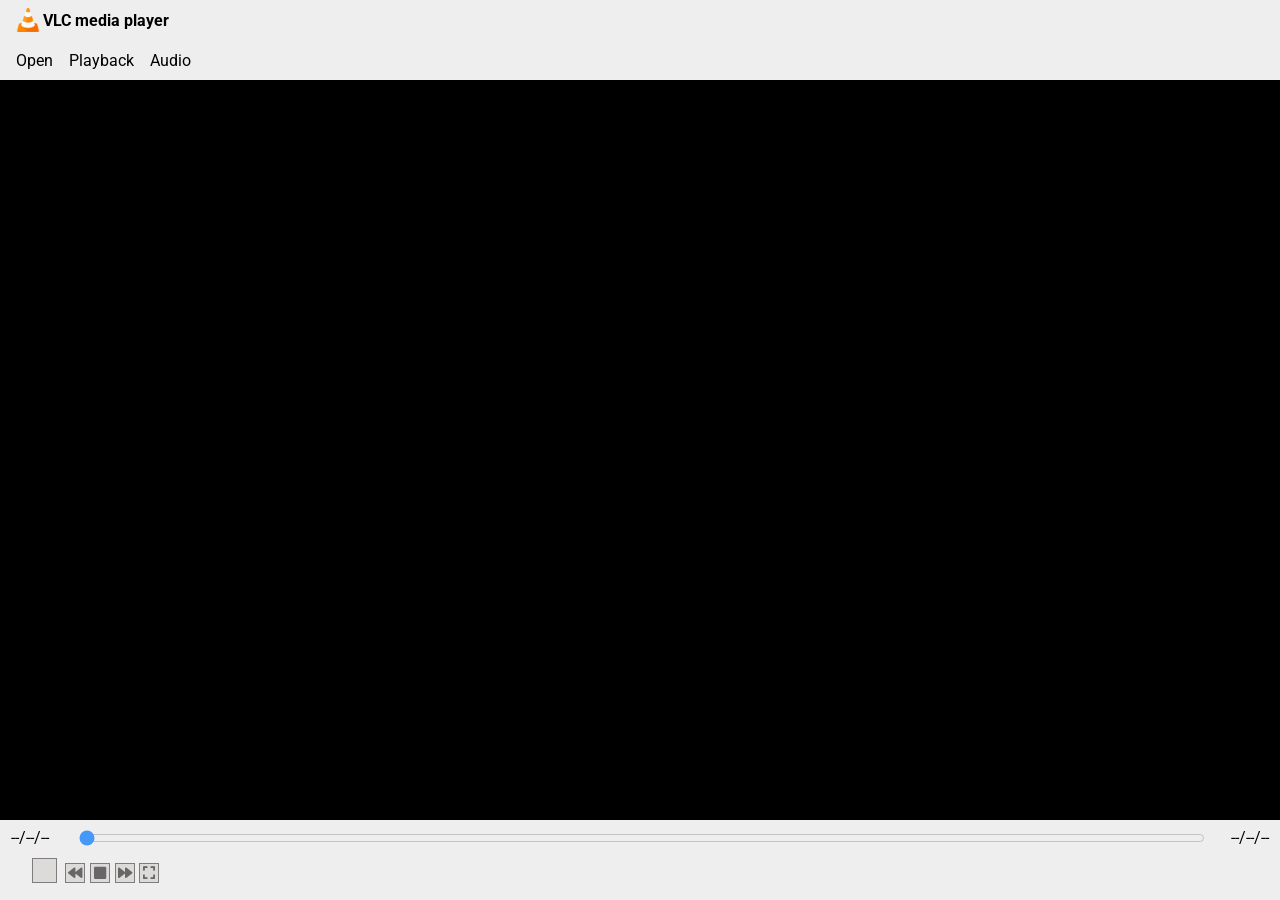
<file: Project1/VLC/fair/index.html>
<!DOCTYPE html>
<html lang="en">

<head>
    <meta charset="UTF-8">
    <meta name="viewport" content="width=device-width, initial-scale=1.0">
    <title>Document</title>
    <link rel="stylesheet" href="https://cdnjs.cloudflare.com/ajax/libs/font-awesome/5.15.3/css/all.min.css">

    <!-- browser reset  -->
    <link rel="stylesheet" href="reset.css">
    <!-- new styling specific to this application -->
    <link rel="stylesheet" href="style.css">
</head>

<body>
    <header>
        <div class="titlebar">
            <img src="./VLC.png" alt="vlc logo" class="title-img">
            <h1 class="title">VLC media player</h1>
        </div>
        <div class="menu-bar">
            <!-- open -->
            <div class="menu">
                <div class="menu-btn" id="videoBtn">Open</div>
                <input type="file" class="videoInput" id="videoInput">
            </div>
            <!-- speed -->
            <div class="menu">
                <div class="menu-btn">Playback</div>
                <ul class="menu-items">
                    <li id="speedUp">SpeedUp</li>
                    <li id="speedDown">SpeedDown</li>
                </ul>
            </div>
            <!-- volume -->
            <div class="menu">
                <div class="menu-btn">Audio</div>
                <ul class="menu-items">
                    <li id="volumeUp">Volume Up</li>
                    <li id="volumeDown">Volume Down</li>
                </ul>
            </div>
        </div>
    </header>
    <main id="main"></main>
    <div class="toast"></div>
    <footer>
        <div class="time-container">
            <div class="current-time" id="currentTime">--/--/--</div>
            <div class="time-slider ">
                <input type="range" value="0" min="0" class="slider" id="slider">
            </div>
            <div class="total-time" id="totalTime">--/--/--</div>
        </div>
        <div class="menu-btns">
            <div class="play_pause-container btn" id="playPause">
            </div>
            <div class="rest-options">
                <div class="back-btn btn" id="backBtn">
                    <i class="fas fa-backward"></i>
                </div>
                <div class="placeholder btn" id="stopBtn">
                    <i class="fas fa-stop"></i>
                </div>
                <div class="forward-btn btn" id="forwardBtn">
                    <i class="fas fa-forward"></i>
                </div>
                <div class="fullscreen-btn btn" id="fullScreen">
                    <i class="fas fa-expand"></i>
                </div>
            </div>
        </div>
    </footer>
</body>

<script src="script.js"></script>

</html>
</file>
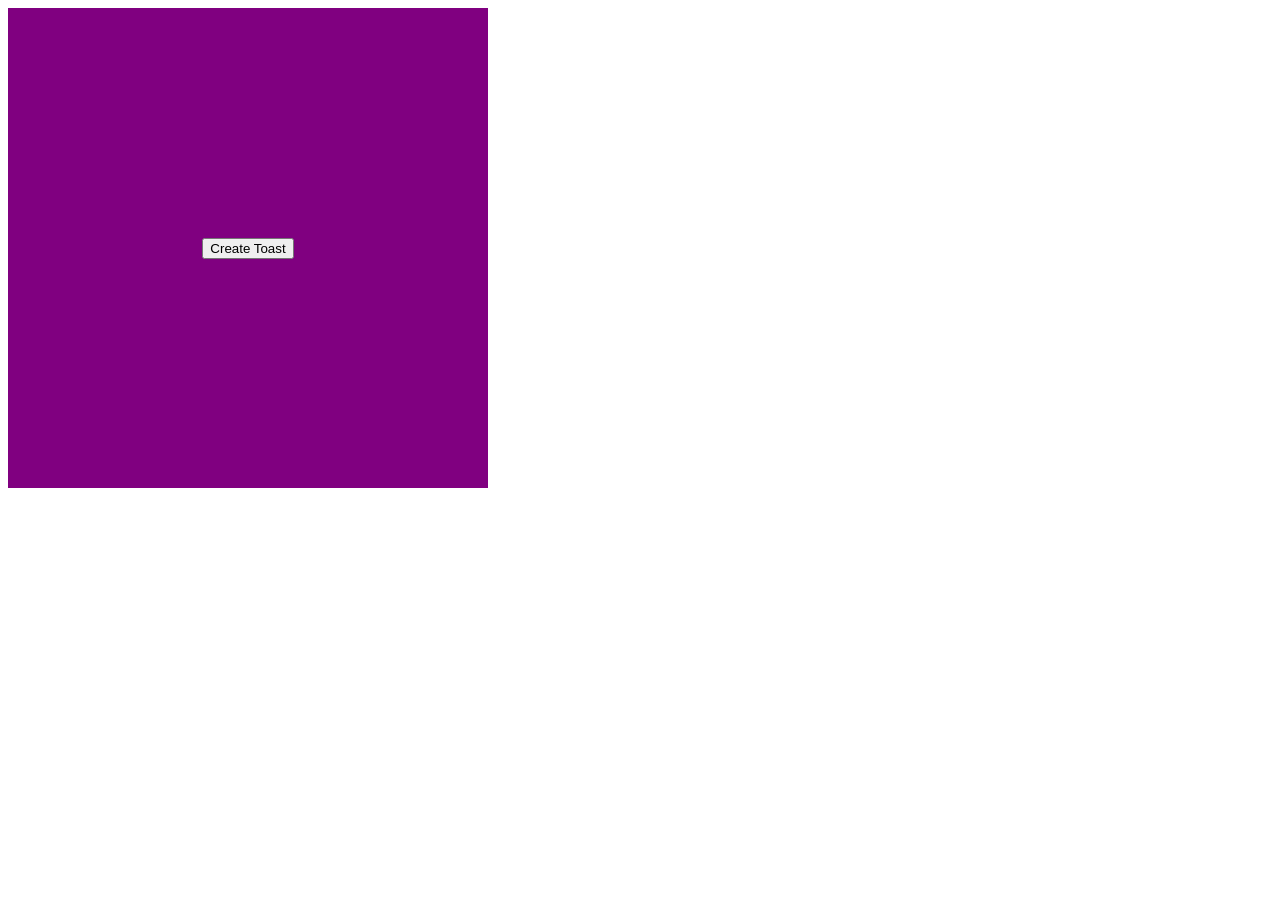
<file: Project1/VLC/POC/3_toast/index.html>
<!DOCTYPE html>
<html lang="en">

<head>
    <meta charset="UTF-8">
    <meta name="viewport" content="width=device-width, initial-scale=1.0">
    <title>Document</title>
</head>

<style>
    .box {
        height: 30rem;
        width: 30rem;
        background-color: purple;
        display: flex;
        align-items: center;
        justify-content: center;
        position: relative;
    }
    .toast {
        height: 5rem;
        width: 5rem;
        background-color: black;
        color: white;
        position: absolute;
        top: 10px;
        left: 383px;
        display: none;
    }
</style>

<body>
    <div class="box">

        <button>Create Toast</button>
        <div class="toast">
            <div>Hi Everyone</div>
        </div>
    </div>
    <script>

        const button = document.querySelector("button");
        // select the element
        const toast = document.querySelector(".toast");

        button.addEventListener("click", function () {

            // show
            toast.style.display = "block";
// 2 sec delay
            setTimeout(function () {
                toast.style.display = "none";
            },2000);

        })
    </script>

</body>

</html>
</file>
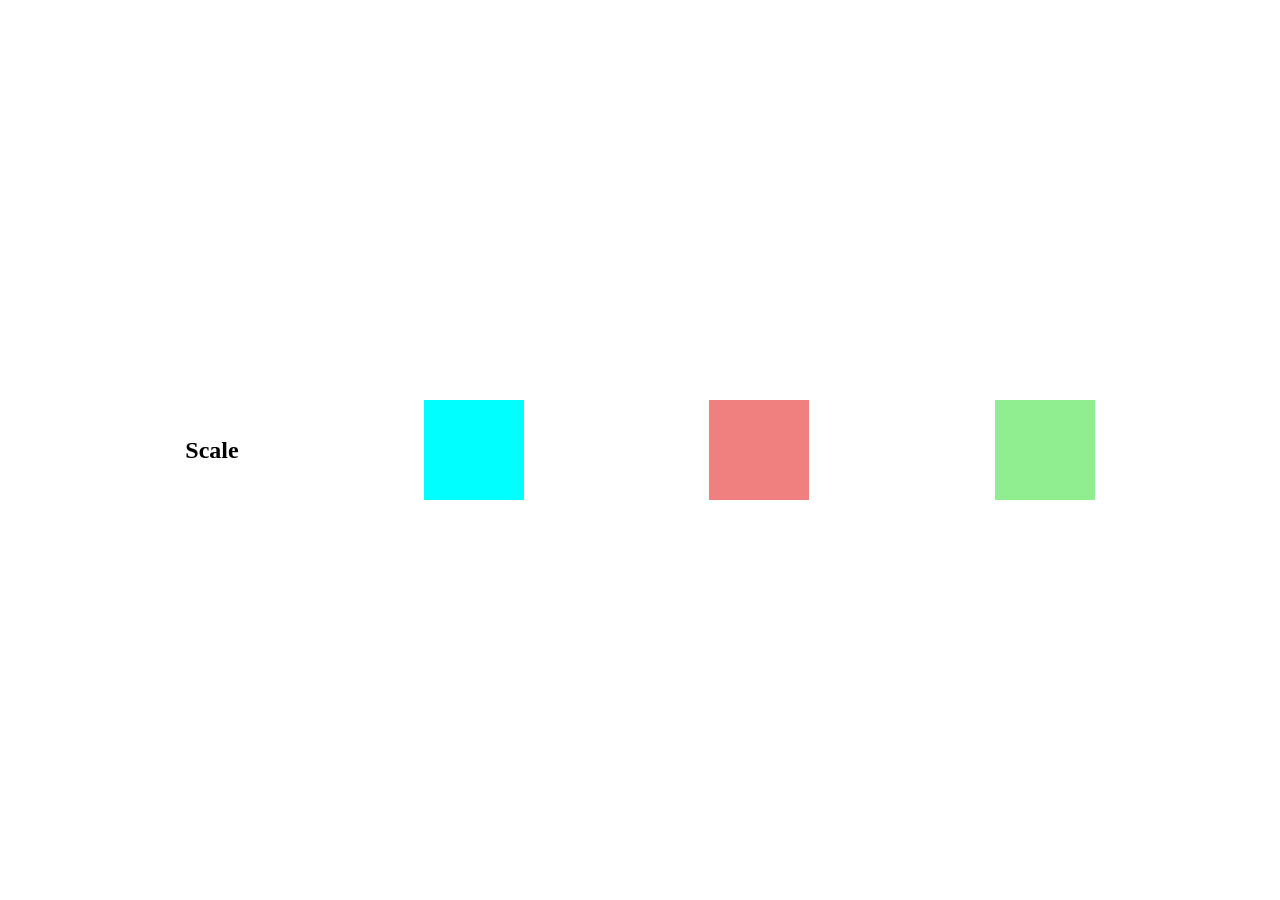
<file: 4_Project/WEATHER(FE)/POC/1_step/2_scale.html>
<!DOCTYPE html>
<html lang="en">

<head>
    <meta charset="UTF-8">
    <meta http-equiv="X-UA-Compatible" content="IE=edge">
    <meta name="viewport" content="width=device-width, initial-scale=1.0">
    <title>Document</title>
</head>
<style>
    * {
        box-sizing: border-box;
    }

    body {
        margin: 0px;
        height: 100vh;
        display: flex;
        align-items: center;
        justify-content: space-evenly;
    }

    .box {
        height: 100px;
        width: 100px;
        transition-duration: 1s;
    }

    .one {
        background-color: aqua;


    }

    .two {
        background-color: lightcoral;

    }

    .three {
        background-color: lightgreen;

    }

    .one:hover {
        transform: scaleX(150%);
    }

    .two:hover {
        transform: scaleY(150%);
    }

    .three:hover {
        /* it will rotate in user's view */
        transform: rotate(50deg) scale(50%);
    }
</style>

<body>
    <h2>Scale</h2>
    <div class="box one"></div>
    <div class="box two"></div>
    <div class="box three"></div>
</body>

</html>
</file>
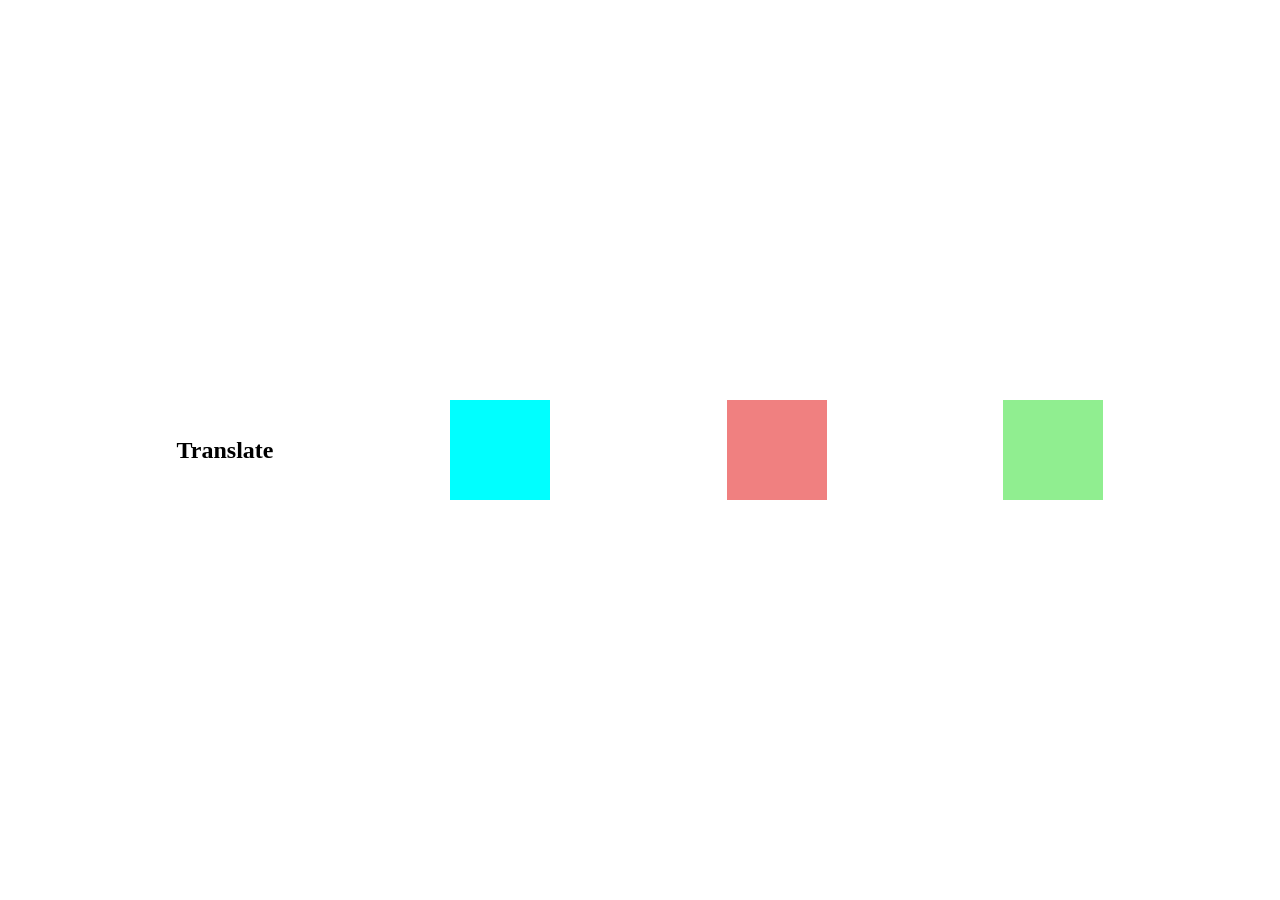
<file: 4_Project/WEATHER(FE)/POC/1_step/3_translate.html>
<!DOCTYPE html>
<html lang="en">

<head>
    <meta charset="UTF-8">
    <meta http-equiv="X-UA-Compatible" content="IE=edge">
    <meta name="viewport" content="width=device-width, initial-scale=1.0">
    <title>Document</title>
</head>
<style>
    * {
        box-sizing: border-box;
    }

    body {
        margin: 0px;
        height: 100vh;
        display: flex;
        align-items: center;
        justify-content: space-evenly;
    }

    .box {
        height: 100px;
        width: 100px;
        transition-duration: 1s;
    }

    .one {
        background-color: aqua;


    }

    .two {
        background-color: lightcoral;

    }
    .three {
        background-color: lightgreen;

    }
    .one:hover {
        /* transform: translateX(50%); */
        transform: translateY(50%);

    }
    .two:hover {
        /* transform: translateY(100%); */
        transform: translateX(50%);

    }

    .three:hover {
        transform: translate(50%, 50%);

    }
</style>

<body>
    <h2>Translate</h2>
    <div class="box one"></div>
    <div class="box two"></div>
    <div class="box three"></div>
</body>

</html>
</file>
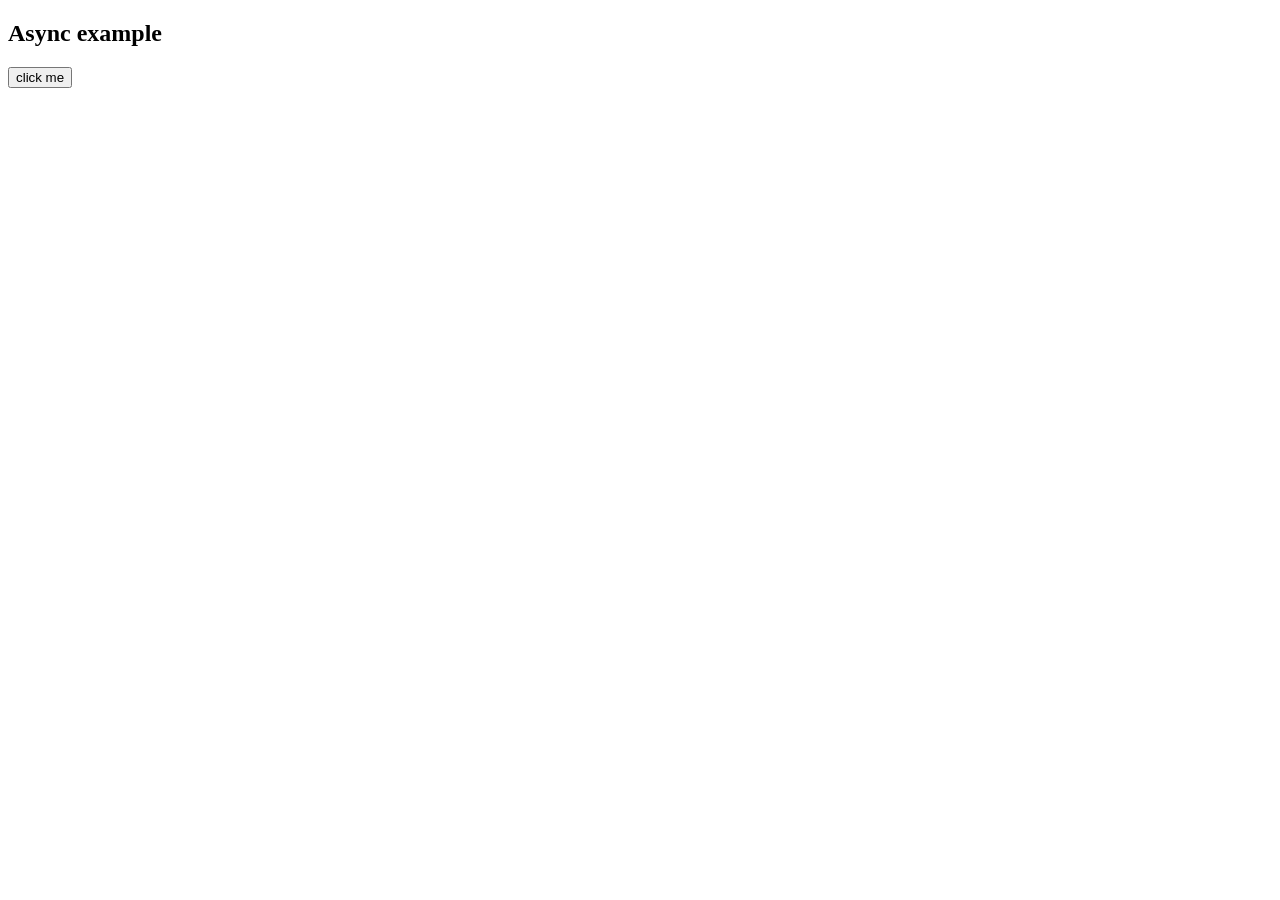
<file: 4_Project/WEATHER(FE)/POC/3_step/async.html>
<!DOCTYPE html>
<html lang="en">

<head>
    <meta charset="UTF-8">
    <meta name="viewport" content="width=device-width, initial-scale=1.0">
    <title>Document</title>
</head>

<body>
    <h2>Async example</h2>
    <button>click me</button>
    <script>

        // console.log("Before");
        // setTimeout(() => {
        //     console.log("b/w");
        // }, 0)
        // console.log("After");

        // const button = document.querySelector("button");
        // console.log("Befor")
        // // asynchronous function
        // button.addEventListener("click", function () {
        //     console.log("I was clicked");
        // })
        // console.log("After");
        // Data get -> asynchronous 

        // fetch("https://jsonplaceholder.typicode.com/todos/1")
        //     .then(function (response) {
        //         // http response -> header and body
        //         // console.log(response);
        //         if (response.status == 404) {
        //             alert("Data not found");
        //         } else if (response.status == 200) {
        //             response.json().then(function (jsonData) {
        //                 console.log(jsonData);
        //             })
        //         }
        //     })
        
        console.log("before");
        async function fn() {
            console.log("inside fn");
            const response = await fetch("https://jsonplaceholder.typicode.com/todos/1")
            console.log(response);
            if (response.status == 404) {
                alert("Data not found");
            } else if (response.status == 200) {
                const json = await response.json();
                console.log(json);
            }
        }
        fn();
        console.log("After");

    </script>
</body>

</html>
</file>
<file: Project1/VLC/fair/style.css>
/* ***************header************** */
@import url('https://fonts.googleapis.com/css2?family=Roboto:wght@400;500&display=swap');

/* html me pass  */
body {
    font-family: "Roboto", sans-serif;
    background-color: rgb(238, 238, 238);
}

header {
    height: 5rem;
    /* background-color: lightcoral; */
}

.titlebar {
    height: 50%;
    display: flex;
    align-items: center;
    gap: 0.2rem;

}

.title-img {
    /* 2.5rem -> 60% */
    height: 60%;
    margin-left: 1rem
}

.title {
    font-size: 1rem;


}

.menu-bar {
    display: flex;
    gap: 1rem;
    margin-left: 1rem;
    align-items: center;
    height: 50%;
}

.menu {
    position: relative;
}

.menu:hover {
border: 1px solid rgb(7, 93, 133);
    background-color: rgb(221, 244, 250);
}

.menu-items {
    background-color: rgb(238, 238, 238);
    position: absolute;
    top: 1px;
    width: 9rem;
    display: none;
    cursor: pointer;
}

.menu:hover .menu-items {
    display: block;
}

li {
    padding: 0.25rem;
}
li:hover{
background-color: rgb(172, 172, 172)
}

.videoInput {
    display: none;
}

/* main element */
main {
    background-color: black;
    height: calc(100vh - 10rem);
    display: flex;
    justify-content: center;
    align-items: center;
}

.video {
    height: 100%;
}

.toast {
    color: white;
    font-size: 2rem;
    position: fixed;
    top: 99px;
    right: 47px;
    display: none;
}

/* footer */
footer {
    height: 5rem;
    padding-top: 0.5rem;
    padding-bottom: 1rem;
}

.time-container {
    display: flex;
    gap: 1rem;
}

.time-container>* {
    /* outline: 1px solid red; */
    text-align: center;
}

.current-time,.total-time {
    width: 5%;
    min-width: 44px;


}

.time-slider {
    width: 93%;
}

.slider {
    width: 100%;
    opacity: 0.7;
}

 


.btn {
    display: flex;
    justify-content: center;
    align-items: center;
    cursor: pointer;
    background-color: rgb(221, 218, 218);
    border: 1px solid rgb(126, 124, 124);
    height: 20px;
    width: 20px;
}

.btn:hover {
    border: 1px solid rgb(7, 93, 133);
    background-color: rgb(221, 244, 250);
}

.menu-btns {
    display: flex;
    gap: 0.5rem;
    margin-left: 2rem;
    margin-top: 0.5rem;
    cursor: pointer;
    
}

i {
    color: rgba(82, 82, 82, 0.843);
    font-size: 14px;
}

.play_pause-container {
    padding: 7px;
    height: 25px;
    width: 25px;
    padding: 7px;

}

.rest-options {
    display: flex;
    gap: 0.3rem;
    align-items: flex-end;
}

@media (max-width: 1000px) {
    .time-slider {
        width: 75%;
    }

    .time-container {
        justify-content: space-evenly;
    }

   
}
</file>
